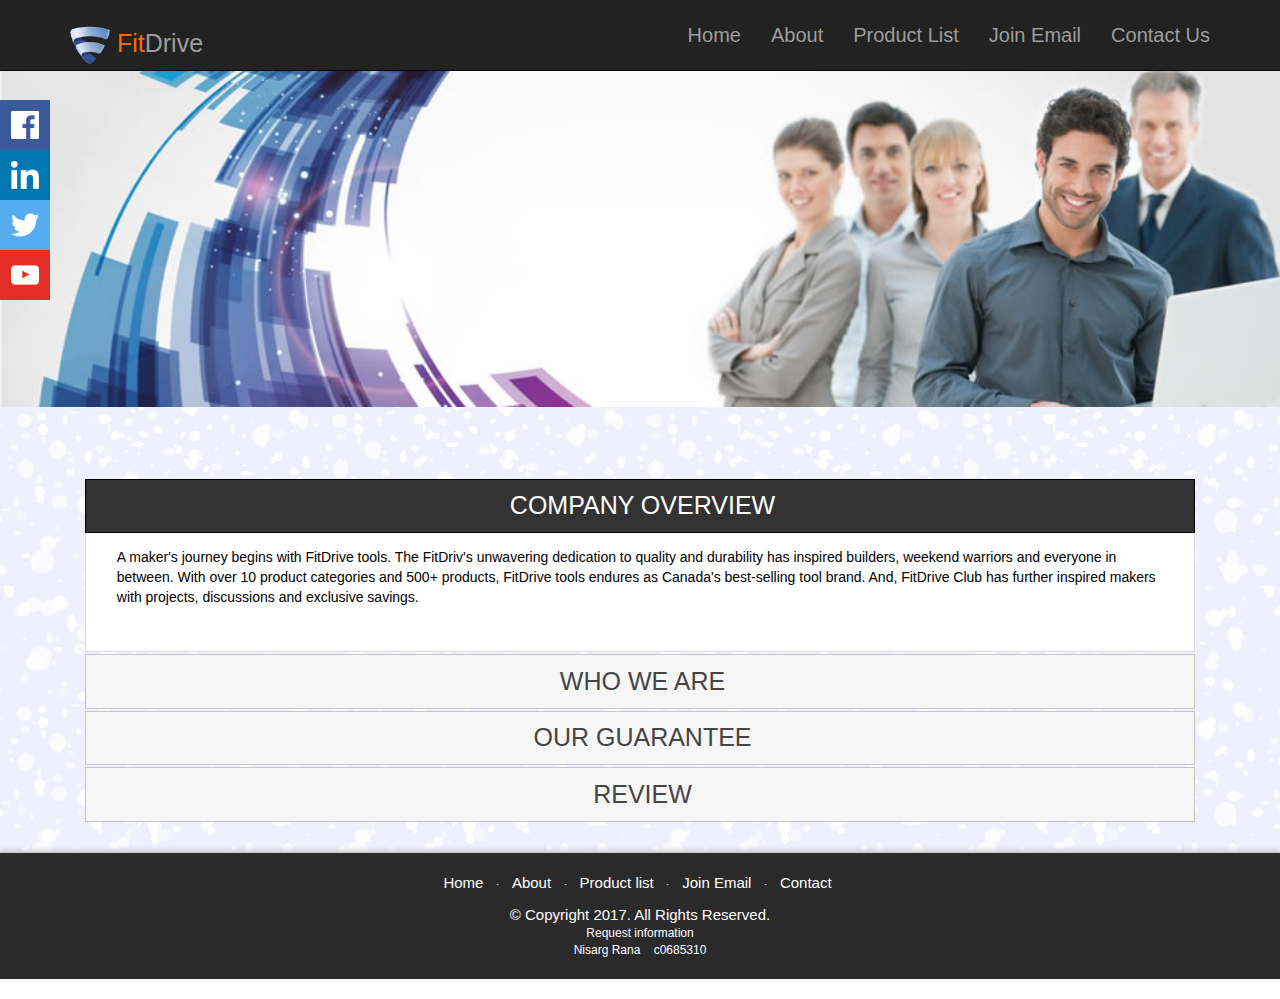
<file: about.html>
﻿<!DOCTYPE html>
<!-- Nisarg Rana
	21/11/2016/
	about.html -->
<html lang="en">
	<head>
		<title> FitDrive </title>
		<meta charset="utf-8">
        <meta name="viewport" content="width=device-width, initial-scale=1">
        <link rel="shortcut icon" href="images/F_icon.ico" />
        <link href="boot/css/bootstrap.css" rel="stylesheet" />
        <link href="boot/font-awesome/css/font-awesome.css" rel="stylesheet" />
        <script src="boot/js/bootstrap.js"></script>
        <script src="https://ajax.googleapis.com/ajax/libs/jquery/3.1.1/jquery.min.js"></script>
        <script src="https://maxcdn.bootstrapcdn.com/bootstrap/3.3.7/js/bootstrap.min.js"></script>
        <script type="text/javascript" src="http://arrow.scrolltotop.com/arrow22.js"></script>
        <script src="css/jquery-ui.js"></script>
        <link href="css/jquery-ui.css" rel="stylesheet" />
        <link rel="stylesheet" href="css/styles.css">
        <style>
            .social 
            {
                position: fixed;
                left: 0;
                top: 100px;
                z-index: 10;
            }
            .social img 
            {
                width: 50px;
            }
            .social img:hover
            {
                width:65px;
                height:50px;
            }
            #accordion p
            {
                color:#000000;
            }
            #accordion h1
            {
                font-size:25px;
            }
        </style>
        <script>
            $(function () {
                $("#accordion").accordion();
            });
        </script>
	</head>
	<body>
        <div class="social desktop">
            <a href="https://www.facebook.com/nisarg.rana.5"><img src="images/icons/Facebook.png" /></a><br />
            <a href="https://www.linkedin.com/in/nisarg-rana-23574882?trk=nav_responsive_tab_profile_pic"><img src="images/icons/Linkedin.png" /></a><br />
            <a href="http://www.twitter.com"><img src="images/icons/Twitter.png" /></a><br />
            <a href="https://www.youtube.com/channel/UCrAHhtRZAhWIPsnzkUDzxkg"><img src="images/icons/YouTube.png" /></a>
        </div>
		<div id="container">
            <nav style="font-size:20px;" class="navbar navbar-default navbar-fixed-top topnav navbar-inverse" role="navigation">
                <div class="container topnav">
                    <!-- Brand and toggle get grouped for better mobile display -->
                    <div style="padding-bottom:10px; padding-top:10px;" class="navbar-header">
                        <button type="button" class="navbar-toggle" data-toggle="collapse" data-target="#bs-example-navbar-collapse-1">
                            <span class="sr-only">Toggle navigation</span>
                            <span class="icon-bar"></span>
                            <span class="icon-bar"></span>
                            <span class="icon-bar"></span>
                        </button>
                        <a class="navbar-brand topnav" href="index.html"><span style="color: #ff6a00; font-size: 25px;"><img src="images/Logo/F_logo1.png" width="40" style="line-height:20px;" /> Fit</span><span style="font-size: 25px;">Drive</span></a>
                    </div>
                    <!-- Collect the nav links, forms, and other content for toggling -->
                    <div class="collapse navbar-collapse" id="bs-example-navbar-collapse-1">
                        <ul style="padding-bottom:10px; padding-top:10px;" class="nav navbar-nav navbar-right">
                            <li>
                                <a href="index.html">Home</a>
                            </li>
                            <li>
                                <a href="about.html">About</a>
                            </li>
                            <li>
                                <a href="product.html">Product List</a>
                            </li>

                            <li>
                                <a href="email.html">Join Email</a>
                            </li>
                            <li>
                                <a href="contact.html">Contact Us</a>
                            </li>
                        </ul>
                    </div>
                    <!-- /.navbar-collapse -->
                </div>
                <!-- /.container -->
            </nav>
            <div id="banner" class="desktop">
                <img src="images/banner2.jpg" class="bnr-margin" alt="home banner image" />
            </div>
		    <div id="main" class="bnr-margin">
                <div class="container">
                    <div id="accordion" class="col-sm-12">
                        <h1>COMPANY OVERVIEW</h1>
                        <div>
                            <p>
                                A maker's journey begins with FitDrive tools. The FitDriv's unwavering dedication to
                                quality and durability has inspired builders, weekend warriors and everyone in between.
                                With over 10 product categories and 500+ products, FitDrive tools endures as Canada's
                                best-selling tool brand. And, FitDrive Club has further inspired makers with projects,
                                discussions and exclusive savings.
                            </p>
                        </div>
                        <h1>WHO WE ARE</h1>
                        <div>
                            <p>
                                Sure, FitDrive is a leading global provider of Screwdrivers and services for companies
                                in the fitting, maintenance and other work in industries.
                                Yes, we are proud to have the world’s top Screwdriver company as our customers.
                            </p>
                        </div>
                        <h1>OUR GUARANTEE</h1>
                        <div>
                            <p>
                                A maker's journey begins with FitDrive tools.
                                The FitDriv's unwavering dedication to quality and durability has inspired builders, weekend warriors and everyone in between.
                                With over 10 product categories and 500+ products, FitDrive tools endures as Canada's best-selling tool brand.
                                And, FitDrive Club has further inspired makers with projects, discussions and exclusive savings.<br />
                                <b>NO Question Ask.</b>
                            </p>
                        </div>
                        <h1>REVIEW</h1>
                        <div>
                            <p>
                                Cras dictum. Pellentesque habitant morbi tristique senectus et netus
                                et malesuada fames ac turpis egestas. Vestibulum ante ipsum primis in
                                faucibus orci luctus et ultrices posuere cubilia Curae; Aenean lacinia
                                mauris vel est.
                            </p>
                            <p>
                                Suspendisse eu nisl. Nullam ut libero. Integer dignissim consequat lectus.
                                Class aptent taciti sociosqu ad litora torquent per conubia nostra, per
                                inceptos himenaeos.
                            </p>
                        </div>
                    </div>
                </div>

		        <!--<main>
                    <aside style="background-color:#293955; color:#ffffff;">
                        <h1>COMPANY OVERVIEW</h1>
                        <p style="color:#ffffff;">
                            A maker's journey begins with FitDrive tools. The FitDriv's unwavering dedication to quality and durability has inspired builders, weekend warriors and everyone in between.
                            With over 10 product categories and 500+ products, FitDrive tools endures as Canada's best-selling tool brand. And, FitDrive Club has further inspired makers with projects, discussions and exclusive savings.
                        </p>

                    </aside>
		            
                    <aside style="background-color:#293955; color:#ffffff;">
                        <h1>WHO WE ARE</h1>
                        <p style="color:#ffffff;">
                            Sure, FitDrive is a leading global provider of Screwdrivers and services for companies in the fitting, maintenance and other work in industries.
                            Yes, we are proud to have the world’s top Screwdriver company as our customers.
                        </p>
                        <p style="color:#ffffff;">
                            But who are we really? We’re a group of engineers and business men and women who think and act as an extension to our customer’s product development teams.
                            A team of people that aren’t afraid to get creative when it comes to finding a flexible business model or roll up our sleeves when it comes to sell that important new product being readied for the production line.
                        </p>
                        <p style="color:#ffffff;">
                            We built our reputation on providing strong and comfortable solutions and second-to-none project management support services.
                            If you haven’t already had an opportunity to work with FitDrive, we encourage you to ask someone who has.
                        </p>
                        <p style="color:#ffffff;">
                            Our mission is rather simple; FitDrive is committed to helping its customers bring their products to market faster while reducing overall development costs.
                        </p>
                            
                    </aside>
		            
                    <aside style="background-color:#293955; color:#ffffff;">
                        <h1>OUR GUARANTEE</h1>
                        <p style="color:#ffffff;">A maker's journey begins with FitDrive tools.
                The FitDriv's unwavering dedication to quality and durability has inspired builders, weekend warriors and everyone in between.
                With over 10 product categories and 500+ products, FitDrive tools endures as Canada's best-selling tool brand.
                And, FitDrive Club has further inspired makers with projects, discussions and exclusive savings.<br />
                            <b>NO Question Ask.</b></p>
                        
                    </aside>
		            
	            </main>-->
	        </div>
            <footer style="border-top:1px solid #ccc; box-shadow:0px -2px 5px #ccc; margin-top:30px;">
                <div class="container">
                    <div class="row">
                        <div class="col-xs-12 mobile">
                            <ul class="list-inline">
                                <li>
                                    <a href="http://www.facebook.com" class="icns"><span class="fa fa-facebook-square"></span></a>
                                </li>
                                <li>
                                    <a href="http://www.twitter.com" class="icns"><span class="fa fa-twitter-square"></span></a>
                                </li>
                                <li>
                                    <a href="http://www.youtube.com" class="icns"><span class="fa fa-youtube-square"></span></a>
                                </li>
                                <li>
                                    <a href="http://www.googleplus.com" class="icns"><span class="fa fa-google-plus-square"></span></a>
                                </li>
                                <li>
                                    <a href="https://www.linkedin.com/" class="icns"><span class="fa fa-linkedin-square"></span></a>
                                </li>
                            </ul>
                        </div>
                        <div class=" col-xs-12">
                            <ul class="list-inline">
                                <li>
                                    <a href="index.html" class="ftrfnt">Home</a>
                                </li>
                                <li class="footer-menu-divider">&sdot;</li>
                                <li>
                                    <a href="about.html" class="ftrfnt">About</a>
                                </li>
                                <li class="footer-menu-divider">&sdot;</li>
                                <li>
                                    <a href="product.html" class="ftrfnt">Product list</a>
                                </li>
                                <li class="footer-menu-divider">&sdot;</li>
                                <li>
                                    <a href="email.html" class="ftrfnt">Join Email</a>
                                </li>
                                <li class="footer-menu-divider">&sdot;</li>
                                <li>
                                    <a href="contact.html" class="ftrfnt">Contact</a>
                                </li>
                            </ul>
                            <span class="ftrfnt desktop">&copy; Copyright 2017. All Rights Reserved.</span><br />
                            <a href="mailto:info@fitdrive.net" class="ftrfnt2 desktop">Request information</a><br />
                            <span class="ftrfnt2">Nisarg Rana &nbsp;&nbsp; c0685310 </span>
                        </div>
                    </div>
                </div>
            </footer>
	    </div>
	</body>
</html>
</file>
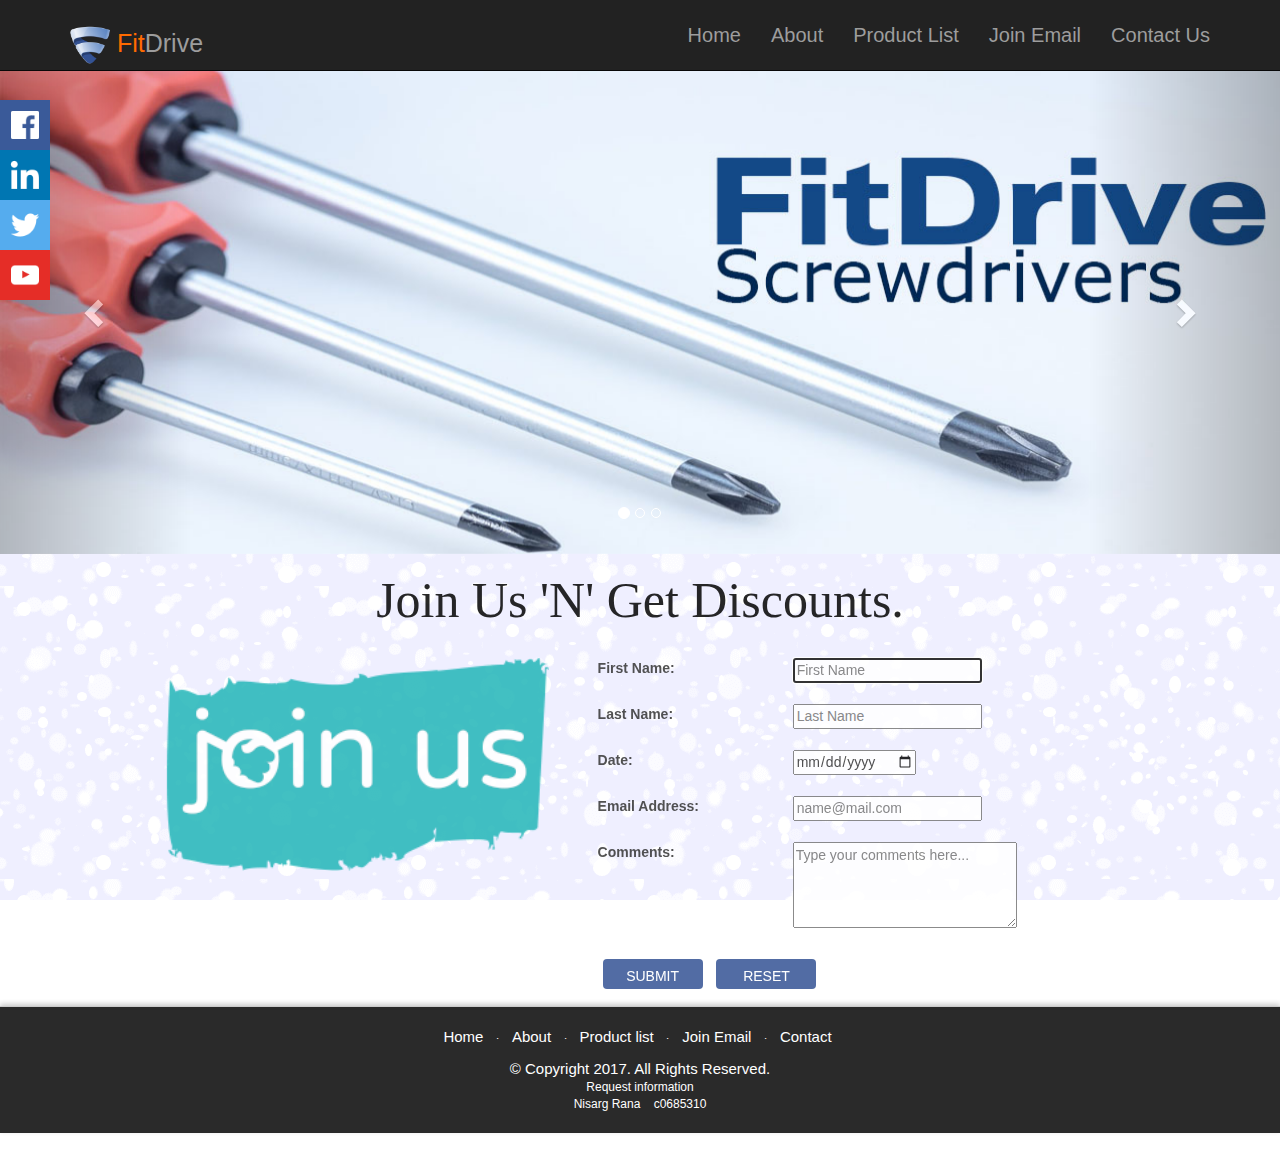
<file: email.html>
﻿<!DOCTYPE html>
<!-- Nisarg Rana, 21/11/2016, index.html -->
<html lang="en">
    <head>
        <link rel="stylesheet" href="css/styles.css">
        <title> FitDrive </title>
        <meta charset="utf-8">
        <meta name="viewport" content="width=device-width, initial-scale=1">
        <link rel="shortcut icon" href="images/F_icon.ico" />
        <link href="boot/css/bootstrap.css" rel="stylesheet" />
        <link href="boot/font-awesome/css/font-awesome.css" rel="stylesheet" />
        <script src="boot/js/bootstrap.js"></script>
        <script src="https://ajax.googleapis.com/ajax/libs/jquery/3.1.1/jquery.min.js"></script>
        <script src="https://maxcdn.bootstrapcdn.com/bootstrap/3.3.7/js/bootstrap.min.js"></script>
        <script type="text/javascript" src="http://arrow.scrolltotop.com/arrow22.js"></script>
        <link href="boot/font-awesome/css/font-awesome.css" rel="stylesheet" />
        <link href="css/tableCSS.css" rel="stylesheet" />
        <script src="css/jquery.validate.min.js"></script>
        <script src="css/validation.js"></script>
        <style>
            .social
            {
                position:fixed;
                left:0;
                top:100px;
                z-index:10;                
            }
            .social img
            {
                width:50px;
            }
            .social img:hover
            {
                width:65px;
                height:50px;
            }
            .error
            {
                color:red;
            }
        </style>
      
    </head>
    <body>
        <div class="social desktop">
            <a href="https://www.facebook.com/nisarg.rana.5"><img src="images/icons/Facebook.png" /></a><br />
            <a href="https://www.linkedin.com/in/nisarg-rana-23574882?trk=nav_responsive_tab_profile_pic"><img src="images/icons/Linkedin.png" /></a><br />
            <a href="http://www.twitter.com"><img src="images/icons/Twitter.png" /></a><br />
            <a href="https://www.youtube.com/channel/UCrAHhtRZAhWIPsnzkUDzxkg"><img src="images/icons/YouTube.png" /></a>
        </div>
        <div id="container">
        <!--navigation menu-->
            <nav style="font-size:20px;" class="navbar navbar-default navbar-fixed-top topnav navbar-inverse" role="navigation">
                <div class="container topnav">
                    <!-- Brand and toggle get grouped for better mobile display -->
                    <div style="padding-bottom:10px; padding-top:10px;" class="navbar-header">
                        <button type="button" class="navbar-toggle" data-toggle="collapse" data-target="#bs-example-navbar-collapse-1">
                            <span class="sr-only">Toggle navigation</span>
                            <span class="icon-bar"></span>
                            <span class="icon-bar"></span>
                            <span class="icon-bar"></span>
                        </button>
                        <a class="navbar-brand topnav" href="index.html"><span style="color: #ff6a00; font-size: 25px;"><img src="images/Logo/F_logo1.png" width="40" style="line-height:20px;" /> Fit</span><span style="font-size: 25px;">Drive</span></a>
                    </div>
                    <!-- Collect the nav links, forms, and other content for toggling -->
                    <div class="collapse navbar-collapse" id="bs-example-navbar-collapse-1">
                        <ul style="padding-bottom:10px; padding-top:10px;" class="nav navbar-nav navbar-right">
                            <li>
                                <a href="index.html">Home</a>
                            </li>
                            <li>
                                <a href="about.html">About</a>
                            </li>
                            <li>
                                <a href="product.html">Product List</a>
                            </li>

                            <li>
                                <a href="email.html">Join Email</a>
                            </li>
                            <li>
                                <a href="contact.html">Contact Us</a>
                            </li>
                        </ul>
                    </div>
                    <!-- /.navbar-collapse -->
                </div>
                <!-- /.container -->
            </nav>
            <!--carousel-->

            <div id="bnr-margin" class="bnr-margin">
                <div id="myCarousel" class="carousel slide" data-ride="carousel">
                    <!-- Indicators -->
                    <ol class="carousel-indicators">
                        <li data-target="#myCarousel" data-slide-to="0" class="active"></li>
                        <li data-target="#myCarousel" data-slide-to="1"></li>
                        <li data-target="#myCarousel" data-slide-to="2"></li>
                    </ol>

                    <!-- Wrapper for slides -->
                    <div class="carousel-inner" role="listbox">
                        <div class="item active">
                            <img src="images/banner/banner_01.jpg" width="100%" alt="Chania">
                        </div>

                        <div class="item">
                            <img src="images/banner/banner_02.jpg" width="100%" alt="Chania">
                        </div>

                        <div class="item">
                            <img src="images/banner/banner_03.jpg" width="100%" alt="Flower">
                        </div>
                    </div>

                    <!-- Left and right controls -->
                    <a class="left carousel-control" href="#myCarousel" role="button" data-slide="prev">
                        <span class="glyphicon glyphicon-chevron-left" aria-hidden="true"></span>
                        <span class="sr-only">Previous</span>
                    </a>
                    <a class="right carousel-control" href="#myCarousel" role="button" data-slide="next">
                        <span class="glyphicon glyphicon-chevron-right" aria-hidden="true"></span>
                        <span class="sr-only">Next</span>
                    </a>
                </div>
            </div>
            
        <!--End carousel-->
            <div id="main"  style="overflow:auto; ">
                <main>
                    <h1>Join Us 'N' Get Discounts.</h1>
                    <div style="margin-top:30px;">
                    <div class="joinimage desktop" style="">
                        <img src="images/joinus.png" width="80%"/>
                    </div>
                    <div class="joinform" style="width:46%;float:left;">
                        
                        <form id="contactForm" action="" method="get">
                            <label for="fName">First Name:</label>
                            <input type="text" name="fName" id="fName" class="input" placeholder="First Name" autofocus required />

                            <label for="lName">Last Name:</label>
                            <input type="text" name="lName" id="lName" class="input" placeholder="Last Name " required />

                            <label for="date" class="input">Date:</label>
                            <input type="date" name="date" id="date" class="input" placeholder="MM/DD/YYYY" required />

                            <label for="email">Email Address:</label>
                            <input type="email" name="email" id="email" class="input" placeholder="name@mail.com" required />

                            <label for="questions">Comments:</label>
                            <textarea name="questions" id="questions" rows="4" cols="25" placeholder="Type your comments here..."></textarea>
                            
                            <input type="submit" value="SUBMIT" class="btn" style="margin:5px" onclick="popup()" />
                            <input type="reset" value="RESET" class="btn" style="margin:5px" onclick="confirmation()" />
                        </form>
                    </div>
                        </div>
                </main>
            </div>
            <footer style="border-top:1px solid #ccc; box-shadow:0px -2px 5px #ccc;">
                <div class="container">
                    <div class="row">
                        <div class="col-xs-12 mobile">
                            <ul class="list-inline">
                                <li>
                                    <a href="http://www.facebook.com" class="icns"><span class="fa fa-facebook-square"></span></a>
                                </li>
                                <li>
                                    <a href="http://www.twitter.com" class="icns"><span class="fa fa-twitter-square"></span></a>
                                </li>
                                <li>
                                    <a href="http://www.youtube.com" class="icns"><span class="fa fa-youtube-square"></span></a>
                                </li>
                                <li>
                                    <a href="http://www.googleplus.com" class="icns"><span class="fa fa-google-plus-square"></span></a>
                                </li>
                                <li>
                                    <a href="https://www.linkedin.com/" class="icns"><span class="fa fa-linkedin-square"></span></a>
                                </li>
                            </ul>
                        </div>
                        <div class=" col-xs-12">
                            <ul class="list-inline">
                                <li>
                                    <a href="index.html" class="ftrfnt">Home</a>
                                </li>
                                <li class="footer-menu-divider">&sdot;</li>
                                <li>
                                    <a href="about.html" class="ftrfnt">About</a>
                                </li>
                                <li class="footer-menu-divider">&sdot;</li>
                                <li>
                                    <a href="product.html" class="ftrfnt">Product list</a>
                                </li>
                                <li class="footer-menu-divider">&sdot;</li>
                                <li>
                                    <a href="email.html" class="ftrfnt">Join Email</a>
                                </li>
                                <li class="footer-menu-divider">&sdot;</li>
                                <li>
                                    <a href="contact.html" class="ftrfnt">Contact</a>
                                </li>
                            </ul>
                            <span class="ftrfnt desktop">&copy; Copyright 2017. All Rights Reserved.</span><br />
                            <a href="mailto:info@fitdrive.net" class="ftrfnt2 desktop">Request information</a><br />
                            <span class="ftrfnt2">Nisarg Rana &nbsp;&nbsp; c0685310 </span>
                        </div>
                    </div>
                </div>
            </footer>
        </div>
    </body>

</html>
</file>
<file: css/styles.css>
/*  Nisarg Rana
    08/11/2016,
	styles.css */
body{
        /*background:url(../images/snowflakes-3.gif) repeat fixed;*/
        background:url(../images/tree_GIF.gif) repeat fixed;
        /*background:url(../images/snowflakes-2.gif) repeat fixed;*/
        margin:0;
	}
	img
    {
		max-width: 100%;
	}
	#container
    {
			width: 100%;
			margin-left: auto;
			margin-right: auto;
	}
	header
    {
			text-align: center;
	}
    .bnr-margin
    {
        margin-top:70px;
    }
	main
    {
			display: block;
			font-family: Verdana, Arial, Sans-serif;
			font-size: 1em;
			margin-top: 0.5em;
			padding: 1em;
			border-radius: 2em 0 2em 0;
			/*background-color: #FFFFFF;*/
            opacity:0.85;
	}
	footer
    {
				font-size: .70em;
				text-align: center;
				margin-bottom: 2em;
                color:#ffffff;
	}
    .equip
    {
			display: none;
	}
	.mobile
    {
			display: inline;
	}
	.desktop
    {
			display:none;
	}
	.tablet
    {
			display: none;
	}
	/*main a
    {
        background-color:#9d9d93;
        border-radius:1em;
        color:#ffffff;
        font-weight:bold;
        padding:0.5em;
        text-decoration:none;
	}*/
    footer
    {
        background-color:#2a2a2a;
        margin-top:-0.2em;
        padding:1em;
    }
    footer a
    {
        color:#ffffff;
        text-decoration:none;
    }
    .number
    {
        background-color:transparent;
         color:#1d1d1c;
         padding:0;
    }
    .contact
    {
        background-color:transparent;
        color:#1d1d1c;
        padding:0;
        text-decoration:underline;
    }
    aside
    {
        font-style:italic;
    }
    header img
    {
        width:30%;
    }
    #banner img
    {
        width:100%;
        max-height:500px;
    }
    main h1
    {
        font-family:Gabriola;
        color:#000000;
        font-size:50px;
        margin-top:5px;
        margin-bottom:0;
        text-align:center;
    }
    aside
    {
        background-color:#ffffff;
        border-radius:5em 5em 5em 5em;
        box-shadow:1em 1em 1em #4c4f4d;
        padding:1.5em;
        margin:1em;
    }
    .icns
    {
        font-size:25px;
    }
    .ftrfnt
    {
        font-size:12px;
    }
    .ftrfnt2
    {
        font-size:10px;
    }
    .social
    {
        position:fixed;
        left:0;
        top:100px;
        z-index:10;                
    }
    .social img
    {
        width:50px;
    }
    .product
    {
        background-color:#eaeaea;
    }
    .product section
    {
        overflow:auto;
        color:#243b6d;
        width:80%;
        margin:0 auto 0 auto;
    }
    .product div
    {
        text-align:center;
        color:#243b6d;
        padding:10px;
    }
    .product a, .product p
    {
        color:#243b6d;
    }


	/* Media query for TABLET layout targets screen size with a minimum width of 660px. */
	@media only screen and (min-width: 660px){
	main
    {
		clear: left;
		margin-top: -0.3em;
        border-radius:0;
        overflow:auto;
	}

    .bnr-margin
    {
        margin-top:70px;
    }
	
	/* style specifies to hide the mobile class */
	.mobile
    {
		display: none;
	}
	
	/* style specifies to display the desktop class */
	.desktop
    {
		display: inline;
	}
	
	/* style specifies a display, float, and padding for the equip class */
	.equip
    {
		display: inline;
		float: left;
		margin-right: 1.5em;
	}
	
	/* style specifies a display, list style position, and bottom margin for the items class */
	.items
    {
		display: block;
		list-style-position: inside;
	}
	
	/* style specifies to display the tablet class */
	.tablet
    {
		display: block;
        margin-top:-3em;
        margin-bottom:-1em;
	}
	section
    {
        padding-bottom:3em;
	}
    section h1
     {
         text-align:left;
         color:#1d1d1c;
     }
     section a
     {
         background-color:transparent;
         color:#1d1d1c;
         font-weight:normal;
         padding:0;
         text-decoration:underline;
     }
	/* style specifies a font weight and top margin for description list items */
	dt
    {
		font-weight: bold;
		margin-top: 0.7em;
	}
    h1
    {
        text-align:center;
    }
    figure img
    {
        background-color:#1d1d1c;
        display:inline;
        height:8em;
        width:28%;
        margin:1%;
        padding:1%;
    }
    figure a
    {
        background-color:transparent;
        padding:0;
        text-decoration:none;
    }
    .contact
     {
         background-color:transparent;
         color:#1d1d1c;
         padding:0;
         text-decoration:underline;
     }
    article
    {
        background-color:#293955;
        float:left;
        margin:0.5%;
        padding:0.5%;
        text-align:center;
        width:31%;
    }
    main article img
    {
        border:solid 0.1em #1d1d1c;
        margin-left:auto;
        margin-right:auto;
    }
    main article p
    {
        color:#ffffff;
        margin-top:2%;
        padding:1%;
        text-align:left;
    }
    main article ul
    {
        text-align:left;
    }
    main article h2
    {
        color:#ffffff;
    }
    main article ul li
    {
        color:#ccccff;
    }
     header img
    {
        width:30%;
    }
    aside
    {
        background-color:#ffffff;
        border-radius:5em 5em 5em 5em;
        box-shadow:1em 1em 1em #4c4f4d;
        padding:1.5em;
        margin:1em;
    }

}
	/* Media query for Desktop layout targets screen size with a minimum width of 830px. */
	@media only screen and (min-width: 830px){
    body
    {
        /*background-color:#ffffff;*/
        font-family: Verdana, Arial, Sans-serif;
	}
    h2, p
        {
            color:#ffffff;
        }
	#container
    {
        background-color:rgba(255, 255, 255, 0.50);
    }

    .bnr-margin
    {
        margin-top:70px;
    }

    main
    {
        width:85%;
        margin:0 auto 0 auto;
	}
    main p
    {
		color:#000000;
        margin-left:auto;
        margin-right:auto;
        width:90%;
	}
    section
    {
        color:#ffffff;
        margin-left:1em;
        padding-bottom:5em;
	}
    section a
    {
        color:#ffffff;
    }
    section p
    {
        margin-left:0;
    }
    section h1
    {
        color:#ffffff;
        margin-top:0;
    }
    header
    {
        text-align:left;
    }
    figure img
    {
        height:15em;
        opacity:0.7;
    }
    figure img:hover
    {
        opacity:1;
    }
    h1
    {
        color:#ffffff;
    }
    footer
    {
        background-color:#2a2a2a;
        margin-top:-0.2em;
        padding:2em;
    }
    main h2
    {
        color:#ffffff;
    }
    .contact
    {
        color:#ffffff;
    }
    header img
    {
        width:12%;
        padding-left:20px;
    }
    .abt
    {
        background-color:#293955;
        border-radius:25%;
        padding:25px;
    }
    .icns
    {
        font-size:40px;
    }
    .ftrfnt
    {
        font-size:15px;
    }
    .ftrfnt2
    {
        font-size:12px;
    }
       .social
    {
        position:fixed;
        left:0;
        top:100px;
        z-index:10;                
    }
    .social img
    {
        width:50px;
    }
}
	
	/* style specifies border, box shadow, and margins for the main element */
	
	
	/* style specifies left and right padding for paragraph elements within the main element */
	
	
	/* style specifies a bottom margin for the items class */
	.items
    {
		margin-bottom: 6em;
	}
	
	/* style rules for pseudo-classes */
</file>
<file: css/tableCSS.css>
﻿body {
}

#container {
	width: 100%;
	margin-left: auto;
	margin-right: auto;
}


table 
{
    width:80%;
    margin-left:auto;
    margin-right:auto;
}
table, tr,th,td 
{
    border-collapse:collapse;
    border:solid 0.1em #000000;
    padding:1em 0.5em 1em 0.5em;
}
td 
{
    text-align:center;
}
caption 
{
    font-size:2em;
    padding:1em;
}
.frstrw
{
    background-color:#335294;
    color:#ffffff;
}

.other:hover
{
    background-color: #ffffff;
    color:#335294;
}
tr:nth-child(even) 
{
    background-color: #dbe4fe;
}

.input, select, textarea
{
    /*display:block;*/
}
.input, select
{
    height:25px;
}
select
{
    width:175px;
}
input, select, textarea
{
    margin-bottom:1.5em;
}
label
{
    /*display:block;*/
    
}
.ifrm
{
    border:2px solid #335294;
    padding:20px 0px 20px 15px;
    background-color:rgba(255, 255, 255, 0.6);
}
.btn
{
    background-color:#335294;
    color:#ffffff;
    width:100px;
    height:30px;
}
.halfcont
    {
        width:100%;
        float:left;
        margin-left:-10px;
        margin-bottom:10px;
    }
form ul
{
    list-style-type:none;
}
.ckbox
{
    display:inline-block;
}
iframe
    {
        height:257px;
        width:97%;
    }
.joinimage
{
    width:100%;
    float:left;
    text-align:center; 
}
.joinform
{
    width:100%;
    float:left;
}

@media only screen and (min-width:481px) 
{
    label
    {
        float:left;
        padding-right:0.2em;
        width:40%;
    }
    .ifrm
    {
        margin:5px;
    }
    .halfcont
    {
        width:45%;
        float:left;
    }
    iframe
    {
        width:98%;
        height:557px;
    }
    .btn
    {
        clear:right;
    }
    .joinimage
{
    width:100%;
    float:left;
    text-align:center; 
}
.joinform
{
    width:100%;
    float:left;
}
}

@media only screen and (min-width:769px) 
{
    .halfcont
    {
        width:46%;
        float:left;
        margin:5px;
    }
    iframe
    {
        width:99%;
        height:515px;
    }
    .joinimage
{
    width:46%;
    float:left;
    text-align:center; 
}
.joinform
{
    width:46%;
    float:left;
}
}
</file>
